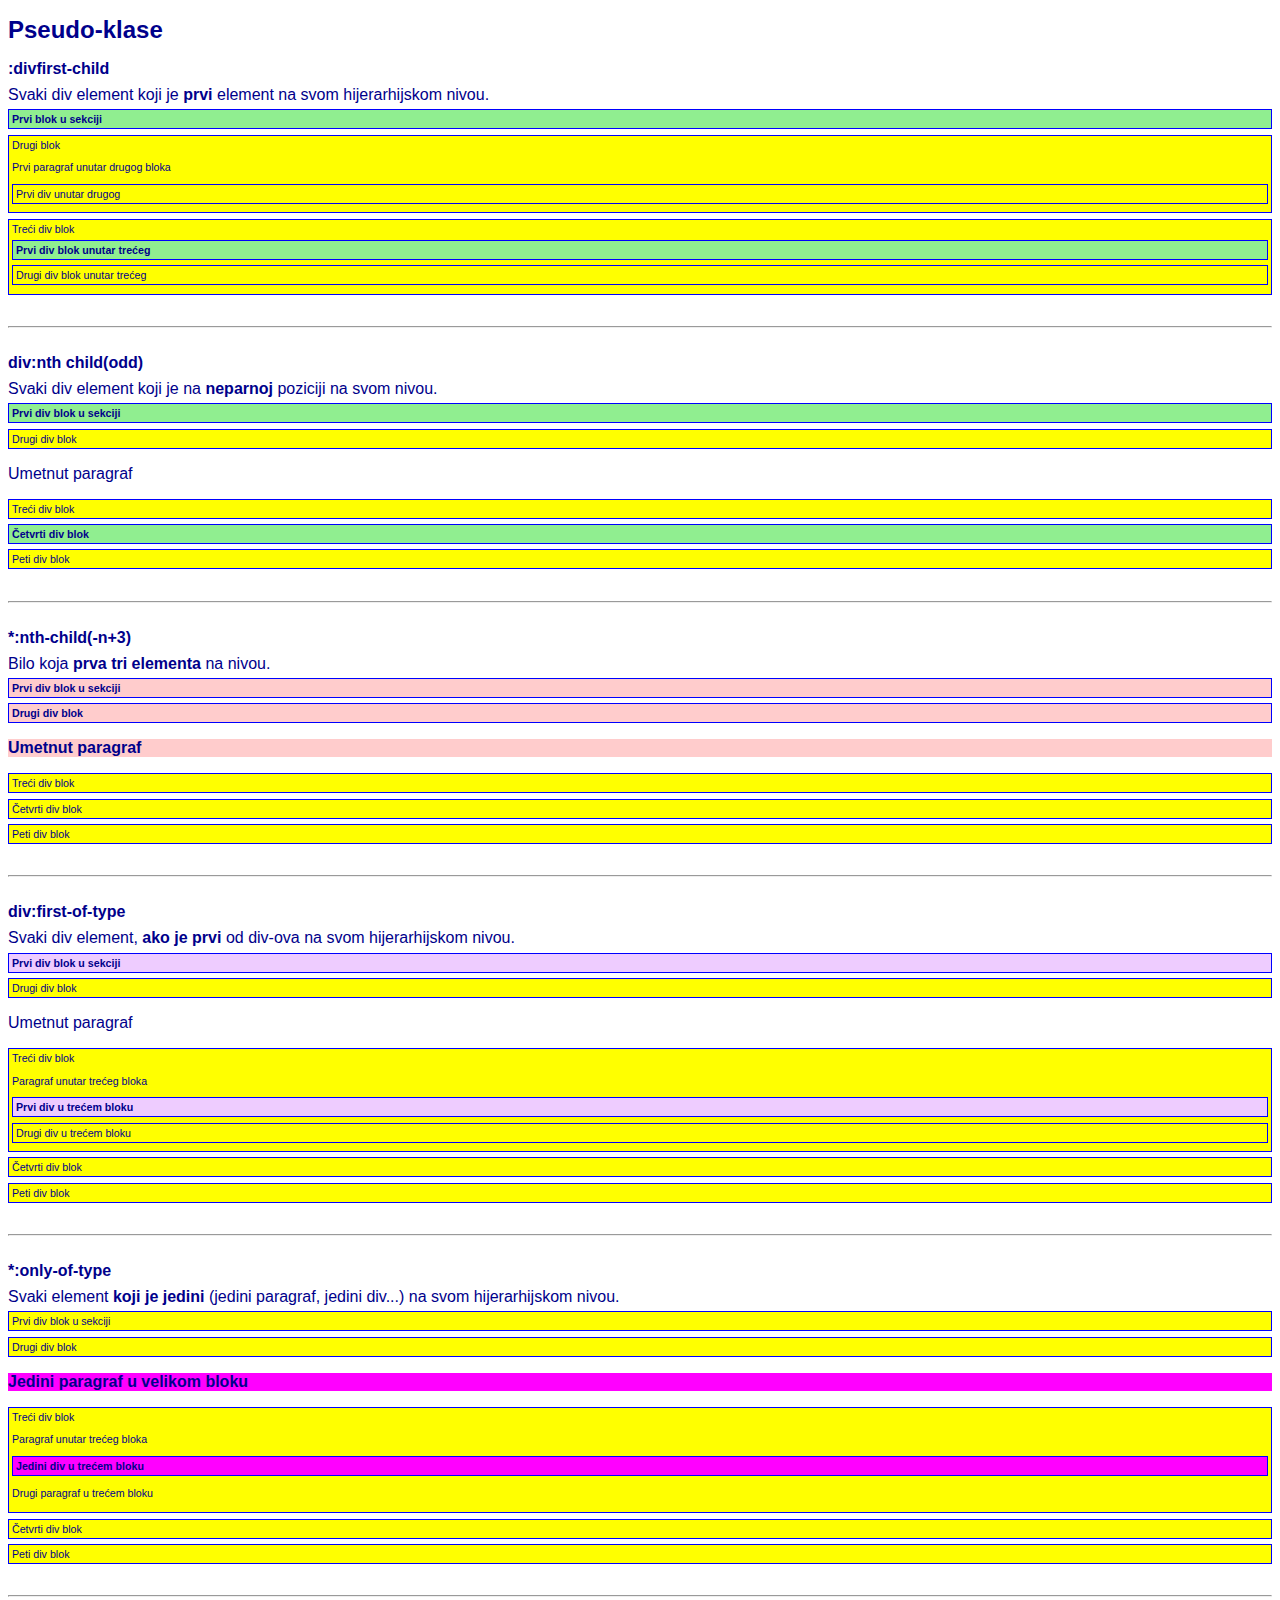
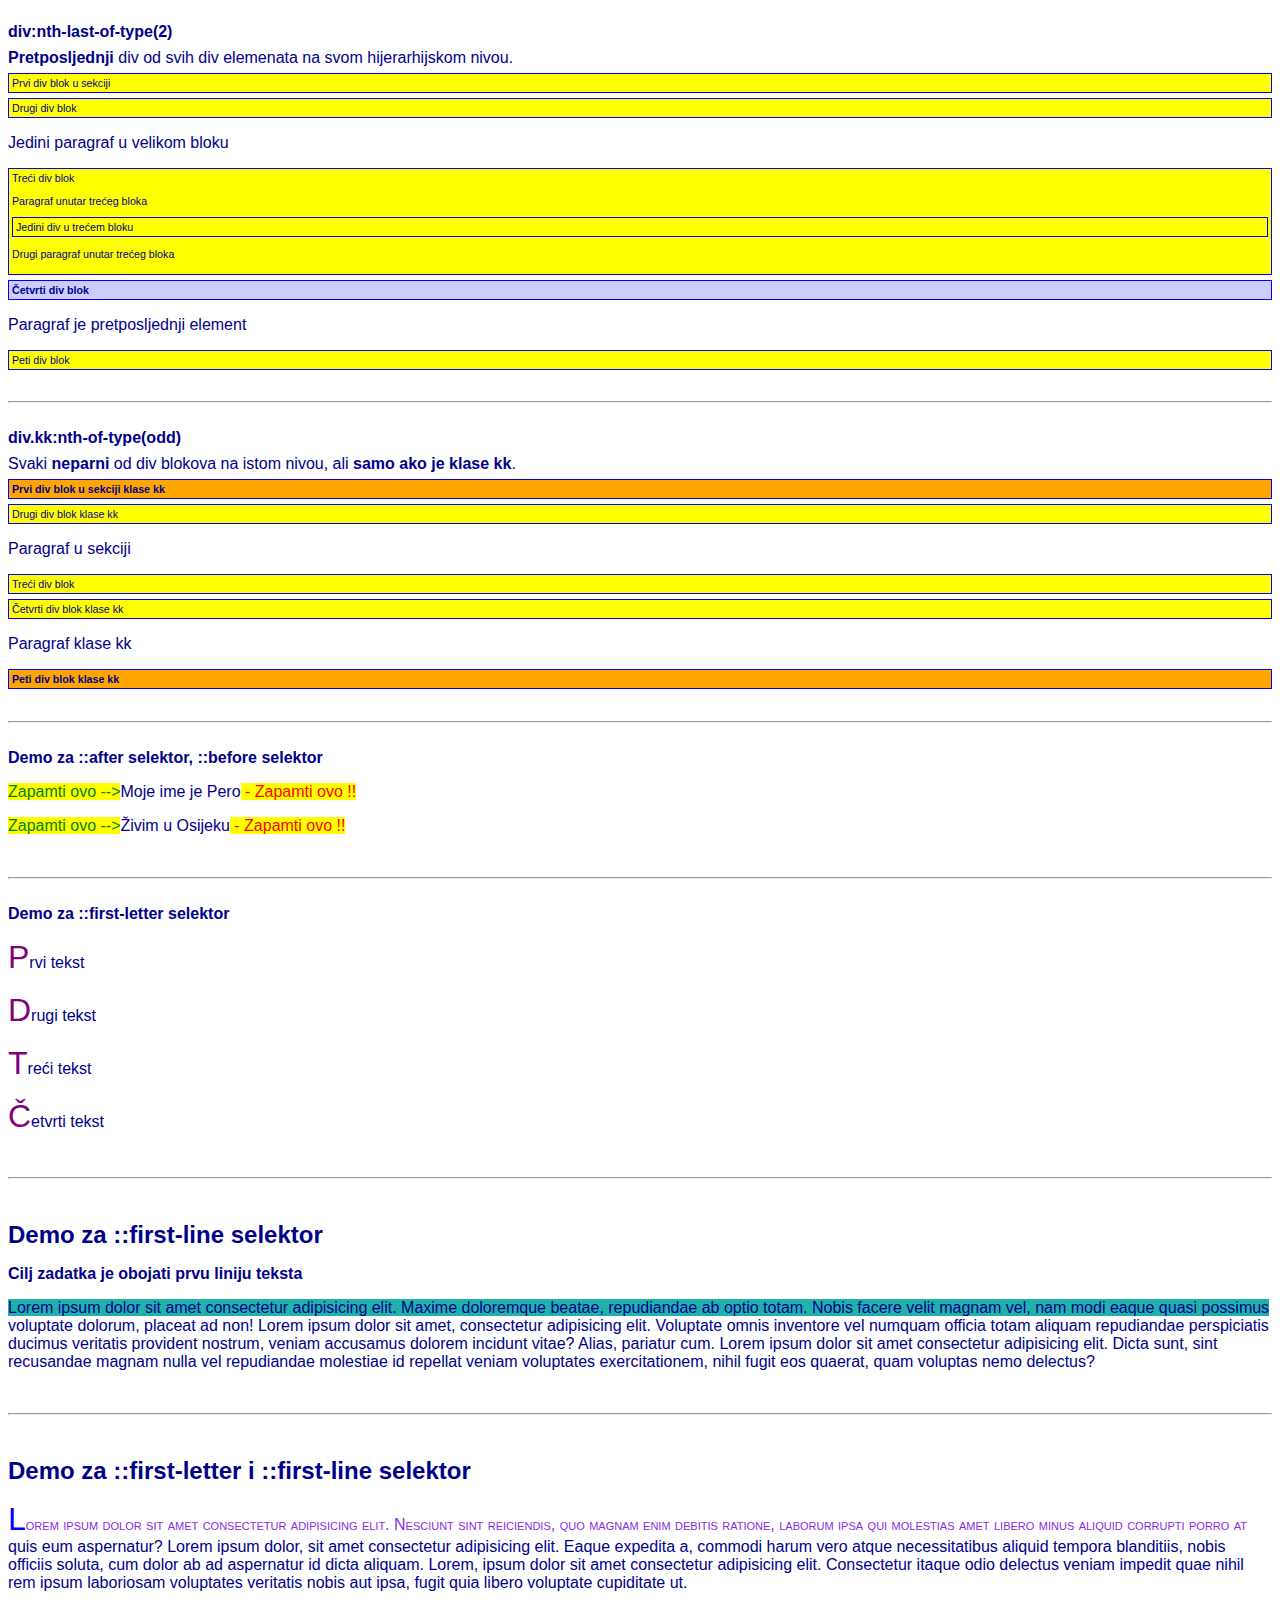
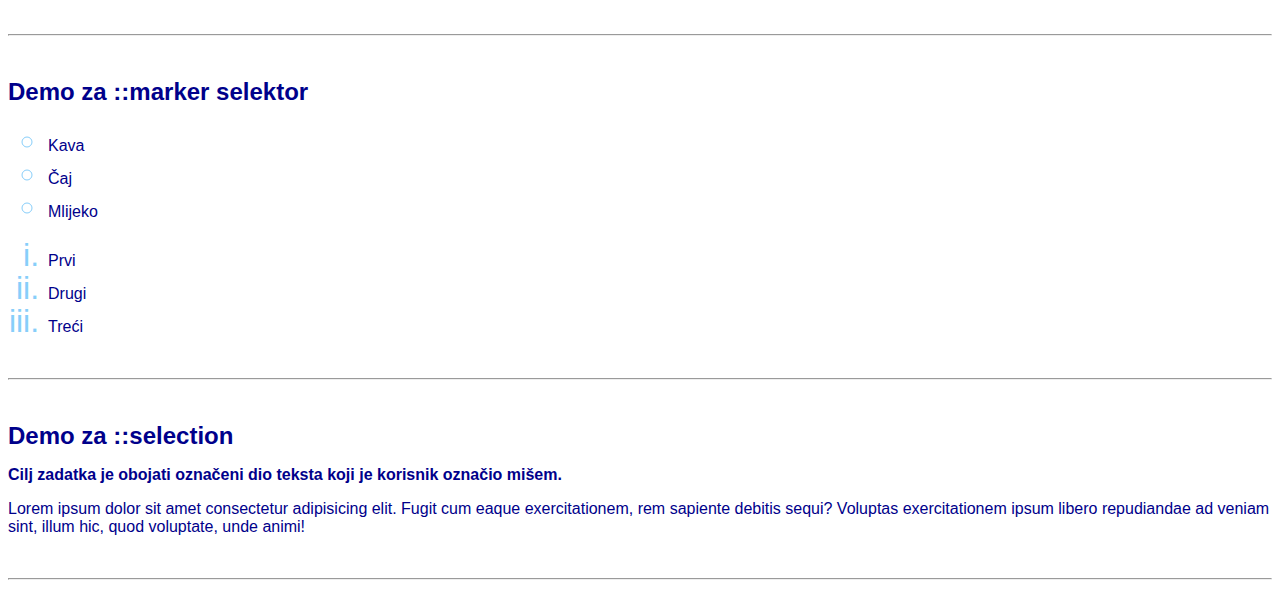
<file: index.html>
<!DOCTYPE html>
<html lang="en">
<head>
    <meta charset="UTF-8">
    <meta name="viewport" content="width=device-width, initial-scale=1.0">
    <title>Pseudo-klase</title>
    <link href="./style.css" rel="stylesheet">
</head>
<body>
    <h1>Pseudo-klase</h1>
    <h2>:divfirst-child</h2>
    Svaki div element koji je <b>prvi</b> element na svom hijerarhijskom nivou.
    <section class="fc">
        <div>
            Prvi blok u sekciji
       </div>
       <div>
        Drugi blok
       <p>Prvi paragraf unutar drugog bloka</p>
       <div>Prvi div unutar drugog</div>
        </div>
        <div>
            Treći div blok
            <div>Prvi div blok unutar trećeg</div>
            <div>Drugi div blok unutar trećeg</div>
        </div>
    </section>
    <br><hr><br>
    <h2>div:nth child(odd)</h2>
    Svaki div element koji je na <b>neparnoj</b> poziciji na svom nivou.
    <section class="nth1">
        <div>
            Prvi div blok u sekciji
        </div>
        <div>
            Drugi div blok
        </div>
        <p>Umetnut paragraf</p>
        <div>
            Treći div blok
        </div>
        <div>
            Četvrti div blok
        </div>
        <div>
            Peti div blok
        </div>
    </section>
    <br><hr><br>
    <h2>*:nth-child(-n+3)</h2>
    Bilo koja <b>prva tri elementa</b> na nivou.
    <section class="nth2">
        <div>
            Prvi div blok u sekciji
        </div>
        <div>
            Drugi div blok
        </div>
        <p>Umetnut paragraf</p>
        <div>
            Treći div blok
        </div>
        <div>
            Četvrti div blok
        </div>
        <div>
            Peti div blok
        </div>
    </section>
    <br><hr><br>
    <h2>div:first-of-type</h2>
    Svaki div element, <b>ako je prvi</b> od div-ova na svom hijerarhijskom nivou.
    <section class="fot">
        <div>
            Prvi div blok u sekciji
        </div>
        <div>
            Drugi div blok
        </div>
        <p>Umetnut paragraf</p>
        <div>
            Treći div blok
            <p>Paragraf unutar trećeg bloka</p>
            <div>
                Prvi div u trećem bloku
            </div>
            <div>
                Drugi div u trećem bloku
            </div>
        </div>
        <div>
            Četvrti div blok
        </div>
        <div>
            Peti div blok
        </div>
    </section>
    <br><hr><br>
    <h2>*:only-of-type</h2>
    Svaki element <b>koji je jedini</b> (jedini paragraf, jedini div...) na svom hijerarhijskom nivou.
    <section class="oot">
        <div>
            Prvi div blok u sekciji
        </div>
        <div>
            Drugi div blok
        </div>
        <p>Jedini paragraf u velikom bloku</p>
        <div>
            Treći div blok
            <p>Paragraf unutar trećeg bloka</p>
            <div>Jedini div u trećem bloku</div>
            <p>Drugi paragraf u trećem bloku</p>
        </div>
        <div>
            Četvrti div blok
        </div>
        <div>
            Peti div blok
        </div>
    </section>
    <br><hr><br>
    <h2>div:nth-last-of-type(2)</h2>
    <b>Pretposljednji</b> div od svih div elemenata na svom hijerarhijskom nivou.
    <section class="nthl">
        <div>
            Prvi div blok u sekciji
        </div>
        <div>
            Drugi div blok
        </div>
        <p>Jedini paragraf u velikom bloku</p>
        <div>
            Treći div blok
            <p>Paragraf unutar trećeg bloka</p>
            <div>
                Jedini div u trećem bloku
            </div>
            <p>Drugi paragraf unutar trećeg bloka</p>
        </div>
        <div>
            Četvrti div blok
        </div>
        <p>Paragraf je pretposljednji element</p>
        <div>
            Peti div blok
        </div>
    </section>
    <br><hr><br>
    <h2>div.kk:nth-of-type(odd)</h2>
    Svaki <b>neparni</b> od div blokova na istom nivou, ali <b>samo ako je klase kk</b>.
    <section class="ntt">
        <div class="kk">
            Prvi div blok u sekciji klase kk
        </div>
        <div class="kk">
            Drugi div blok klase kk
        </div>
        <p>Paragraf u sekciji</p>
        <div>
            Treći div blok
        </div>
        <div class="kk">
            Četvrti div blok klase kk
        </div>
        <p class="kk">Paragraf klase kk</p>
        <div class="kk">
            Peti div blok klase kk
        </div>
    </section>
    <br><hr><br>
    <h2>Demo za ::after selektor, ::before selektor</h2>
    <p class="ab">Moje ime je Pero</p>
    <p class="ab">Živim u Osijeku</p>
    <br><hr><br>
    <h2>Demo za ::first-letter selektor</h2>
    <p class="fl">Prvi tekst</p>
    <p class="fl">Drugi tekst</p>
    <p class="fl">Treći tekst</p>
    <p class="fl">Četvrti tekst</p>
    <br><hr><br>
    <h1>Demo za ::first-line selektor</h1>
    <h2>Cilj zadatka je obojati prvu liniju teksta</h2>
    <p class="fline">Lorem ipsum dolor sit amet consectetur adipisicing elit. Maxime doloremque beatae, repudiandae ab optio totam. Nobis facere velit magnam vel, nam modi eaque quasi possimus voluptate dolorum, placeat ad non! Lorem ipsum dolor sit amet, consectetur adipisicing elit. Voluptate omnis inventore vel numquam officia totam aliquam repudiandae perspiciatis ducimus veritatis provident nostrum, veniam accusamus dolorem incidunt vitae? Alias, pariatur cum. Lorem ipsum dolor sit amet consectetur adipisicing elit. Dicta sunt, sint recusandae magnam nulla vel repudiandae molestiae id repellat veniam voluptates exercitationem, nihil fugit eos quaerat, quam voluptas nemo delectus?</p>
    <br><hr><br>
    <h1>Demo za ::first-letter i ::first-line selektor</h1>
    <p class="flfl">Lorem ipsum dolor sit amet consectetur adipisicing elit. Nesciunt sint reiciendis, quo magnam enim debitis ratione, laborum ipsa qui molestias amet libero minus aliquid corrupti porro at quis eum aspernatur? Lorem ipsum dolor, sit amet consectetur adipisicing elit. Eaque expedita a, commodi harum vero atque necessitatibus aliquid tempora blanditiis, nobis officiis soluta, cum dolor ab ad aspernatur id dicta aliquam. Lorem, ipsum dolor sit amet consectetur adipisicing elit. Consectetur itaque odio delectus veniam impedit quae nihil rem ipsum laboriosam voluptates veritatis nobis aut ipsa, fugit quia libero voluptate cupiditate ut.</p>
    <br><hr><br>
    <h1>Demo za ::marker selektor</h1>
    <ul class="geek1">
        <li>Kava</li>
        <li>Čaj</li>
        <li>Mlijeko</li>
    </ul>
    <ol class="geek2">
        <li>Prvi</li>
        <li>Drugi</li>
        <li>Treći</li>
    </ol>
    <br><hr><br>
    <h1>Demo za ::selection</h1>
    <h2>Cilj zadatka je obojati označeni dio teksta koji je korisnik označio mišem.</h2>
    <p>Lorem ipsum dolor sit amet consectetur adipisicing elit. Fugit cum eaque exercitationem, rem sapiente debitis sequi? Voluptas exercitationem ipsum libero repudiandae ad veniam sint, illum hic, quod voluptate, unde animi!</p>
    <br><hr><br>
</body>
</html>
</file>
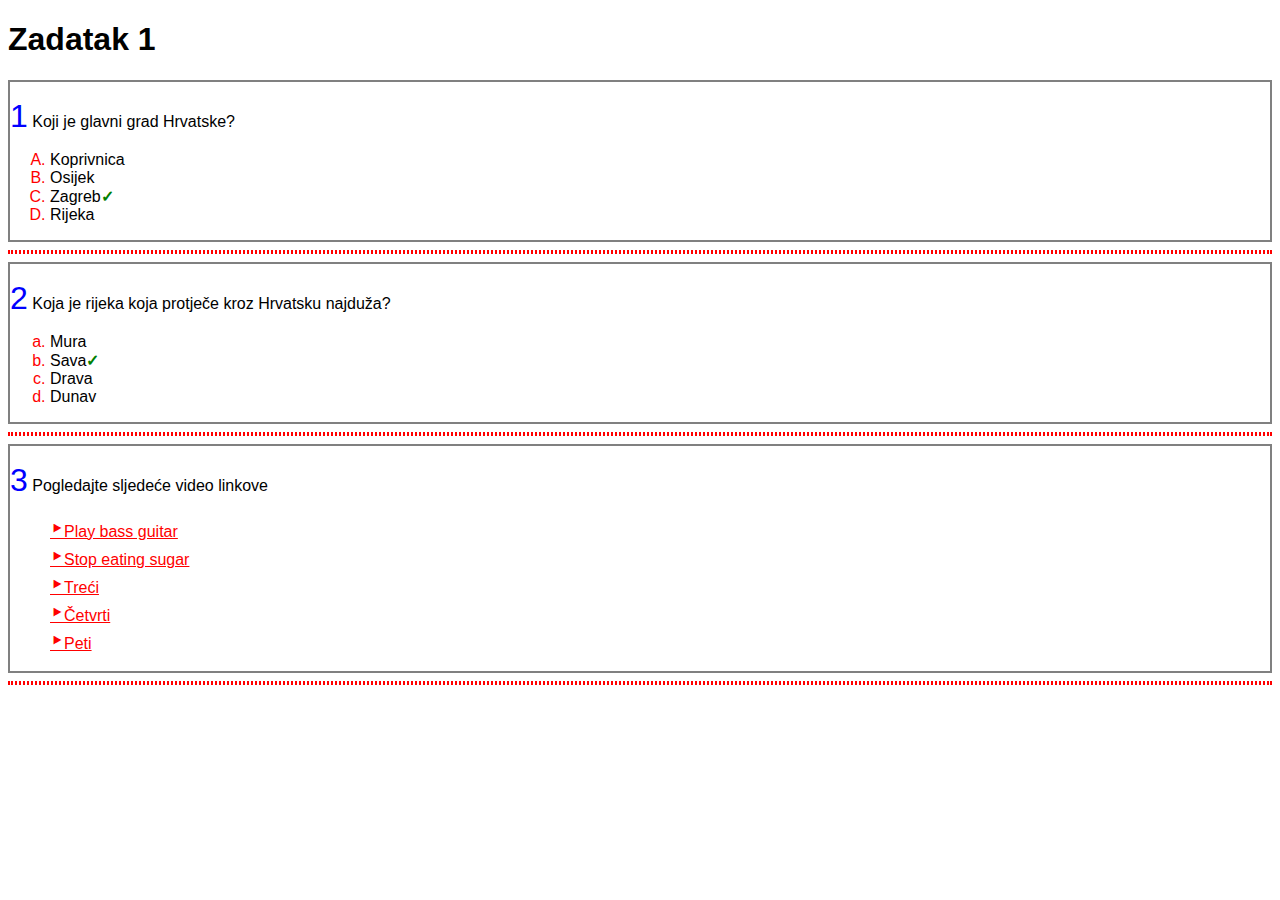
<file: zadatak.html>
<!DOCTYPE html>
<html lang="en">
<head>
    <meta charset="UTF-8">
    <meta name="viewport" content="width=device-width, initial-scale=1.0">
    <title>Zadatak</title>
    <link href="./zadatak-style.css" rel="stylesheet">
</head>
<body>
    <header>
        <h1>Zadatak 1</h1>
    </header>
    <main>
        <section>
            <p>1 Koji je glavni grad Hrvatske?</p>
            <ol class="upper-slova">
                <li>Koprivnica</li>
                <li>Osijek</li>
                <li><span>Zagreb</span></li>
                <li>Rijeka</li>
            </ol>
        </section>
        <hr>
        <section>
            <p>2 Koja je rijeka koja protječe kroz Hrvatsku najduža?</p>
            <ol class="lower-slova">
                <li>Mura</li>
                <li><span>Sava</span></li>
                <li>Drava</li>
                <li>Dunav</li>
            </ol>
        </section>
        <hr>
        <section>
            <p>3 Pogledajte sljedeće video linkove</p>
            <ul class="no-bullets">
                <li>
                    <a href="https://www.youtube.com" target="_blank">Play bass guitar</a>
                </li>
                <li>
                    <a href="https://www.youtube.com" target="_blank">Stop eating sugar</a>
                </li>
                <li>
                    <a href="https://www.google.com" target="_blank">Treći</a>
                </li>
                <li>
                    <a href="https://www.google.com" target="_blank">Četvrti</a>
                </li>
                <li>
                    <a href="https://www.google.com" target="_blank">Peti</a>
                </li>
            </ul>
        </section>
        <hr>
    </main>
</body>
</html>
</file>
<file: style.css>
body {
    font-family: sans-serif;
    font-size: 16px;
    color: darkblue;
    background-color: white;
}

h1 {
    font-size: 1.5em;
    font-weight: bold;
}

h2 {
    font-size: 16px;
    margin: 0 0 0.5em 0;
}

div {
    font-size: 8pt;
    background-color: yellow;
    padding: 3px;
    border: 1px blue solid;
    margin: 0.5em 0;
}

.fc div:first-child {
    font-weight: bold;
    background-color: lightgreen;
}

.nth1 div:nth-child(odd) {
    font-weight: bold;
    background-color: lightgreen;
}

.fot div:first-of-type {
    font-weight: bold;
    background-color: #ecf;
}

.nth2 *:nth-child(-n+3) {
    font-weight: bold;
    background-color: #fcc;
}

.oot *:only-of-type {
    font-weight: bold;
    background-color: magenta;
}

.nthl div:nth-last-of-type(2) {
    font-weight: bold;
    background-color: #ccf;
}

.ntt div.kk:nth-of-type(odd) {
    font-weight: bold;
    background-color: orange;
}

p.ab::after {
    content: " - Zapamti ovo !!";
    color: red;
    background-color: yellow;
}

p.ab::before {
    content: "Zapamti ovo -->";
    color: green;
    background-color: yellow;
}

p.fl::first-letter {
    color: purple;
    font-size: xx-large;
}

p.fline::first-line {
    background-color: lightseagreen;
}

p.flfl::first-letter {
    color: blue;
    font-size: xx-large;
}

p.flfl::first-line {
    color: blueviolet;
    font-variant: small-caps;
}

::marker {
    color: lightskyblue;
    font-size: xx-large;
}

.geek1 {
    list-style-type: circle;
}

.geek2 {
    list-style-type: lower-roman;
}

::selection {
    color: orchid;
    background-color: aquamarine;
}
</file>
<file: zadatak-style.css>
body {
    font-family: Arial, Helvetica, sans-serif;
}

section {
    border: 2px solid gray;
}

p::first-letter {
    color: blue;
    font-size: 2em;
}

::marker {
    color: red;
}

span::after {
    content: "\2713";
    color: green;
    font-weight: 900;
}

ul.no-bullets {
    list-style-type: none;
}

hr {
    border: red dotted 2px;
}

.upper-slova {
    list-style-type: upper-alpha;
}

.lower-slova {
    list-style-type: lower-alpha;
}

a::before {
    content: "\2023";
    font-size: 24px;
    color: red;
}

a:link {
    color: red;
    text-decoration: underline;
}

a:visited {
    color: blueviolet;
}

a:hover {
    color: yellow;
    background-color: lawngreen;
}

a:active {
    color: lawngreen;
    background-color: yellow;
}
</file>
